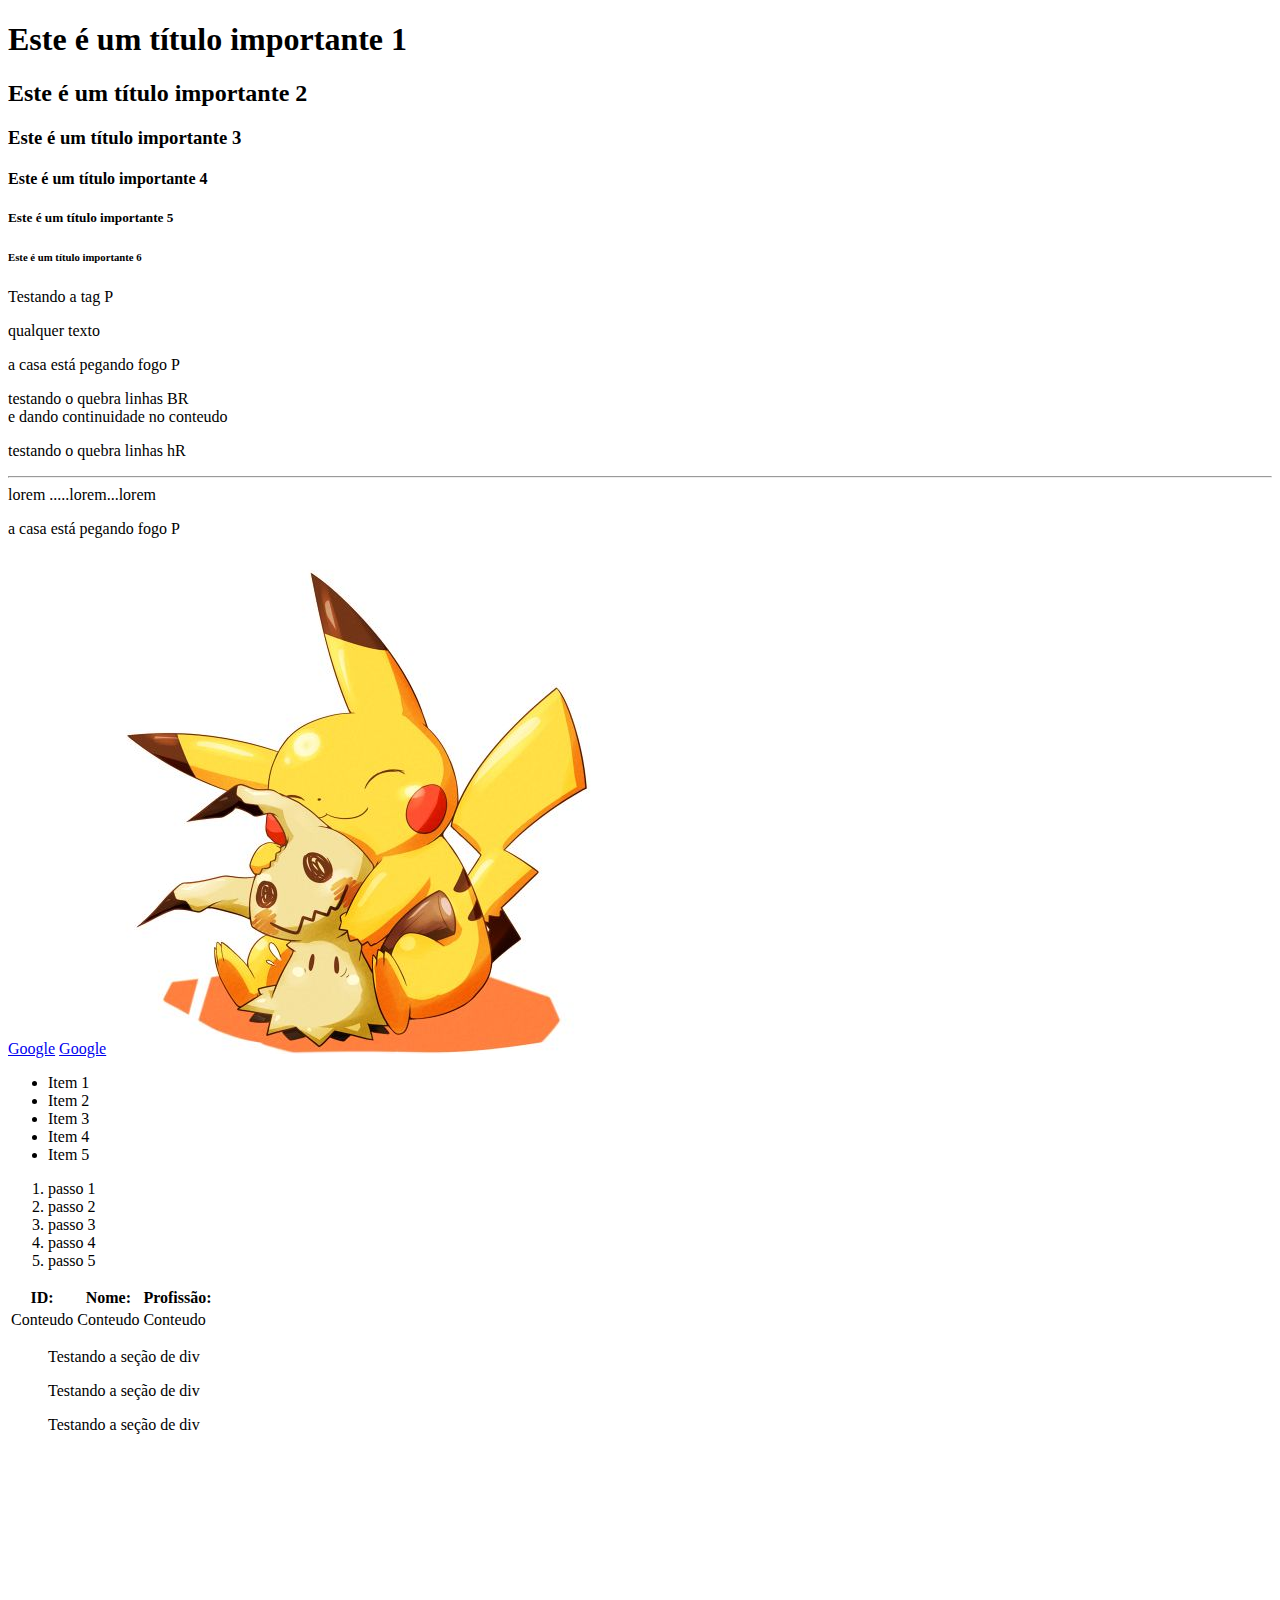
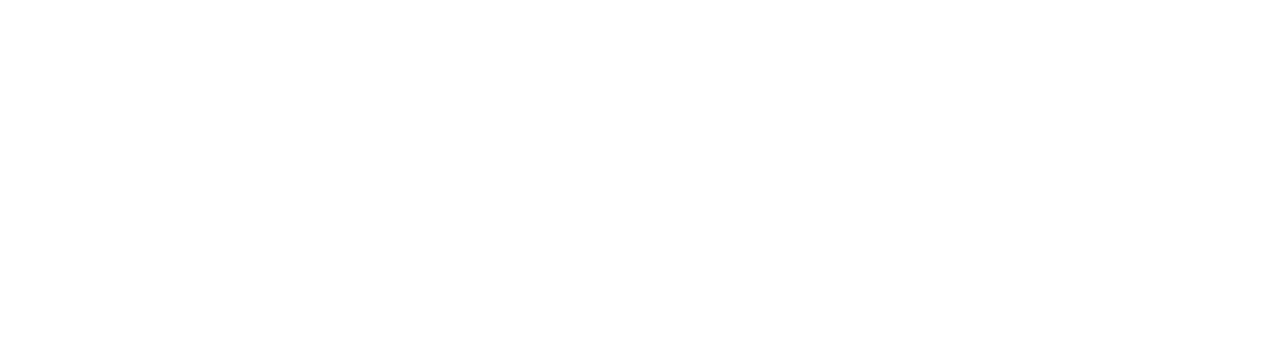
<file: 02_HTML/index.html>
<!-- 
    A ESTRUTURA DO HTML
todos os projetos de html tem uma estrutura base, ou seja
precisamos criar algumas tags

DOCTTYPE: esta tag declara a versão do HTML

html: eesta tag envolve todo o código de HTML

head: nesta colocamos todas as configurações de um site, como a 
        importação de CSS e o título da página(meta tags)

body: é onde todos os elementos vísiveis estão

-->




<!DOCTYPE html>
<html lang="pt-br">
<head>
    <meta charset="UTF-8">
    <meta name="viewport" content="width=device-width, initial-scale=1.0">
    <title>HTML</title>
</head>
<body style="padding-bottom:500px ;">
    <h1>Este é um título importante 1 </h1>
    <h2>Este é um título importante 2</h2>
    <h3>Este é um título importante 3</h3>
    <h4>Este é um título importante 4</h4>
    <h5>Este é um título importante 5</h5>
    <h6>Este é um título importante 6</h6>

    <p>Testando a tag P </p>
    <p>qualquer texto </p>
    <p>a casa está pegando fogo P </p>
    <p>testando o quebra linhas BR<br> e dando continuidade no conteudo </p>
    <p>testando o quebra linhas hR <hr> lorem .....lorem...lorem  </p>
    <p>a casa está pegando fogo P </p>

    <a href="https://google.com"> Google</a>

    <a href="https://google.com" target="_blank"> Google</a>

    <img src="7cac94d12a634846b59f25a17d0d4ad6.jpg" alt="era para ser uma img">

    <ul>
        <li>Item 1</li>
        <li>Item 2</li>
        <li>Item 3</li>
        <li>Item 4</li>
        <li>Item 5</li>
    </ul>

    <ol>
        <li>passo 1</li>
        <li>passo 2</li>
        <li>passo 3</li>
        <li>passo 4</li>
        <li>passo 5</li>
    </ol>

    <table>
        <tr>
            <th>ID:</th>
            <th>Nome:</th>
            <th>Profissão:</th>
        </tr>
        <tr>
            <td>Conteudo</td>
            <td>Conteudo</td>
            <td>Conteudo</td>
        </tr>
    </table>

    <div>
        <li>
            <ul>Testando a seção de div</ul>
            <ul>Testando a seção de div</ul>
            <ul>Testando a seção de div</ul>
        </li>
    </div>
</body>
</html>
</file>
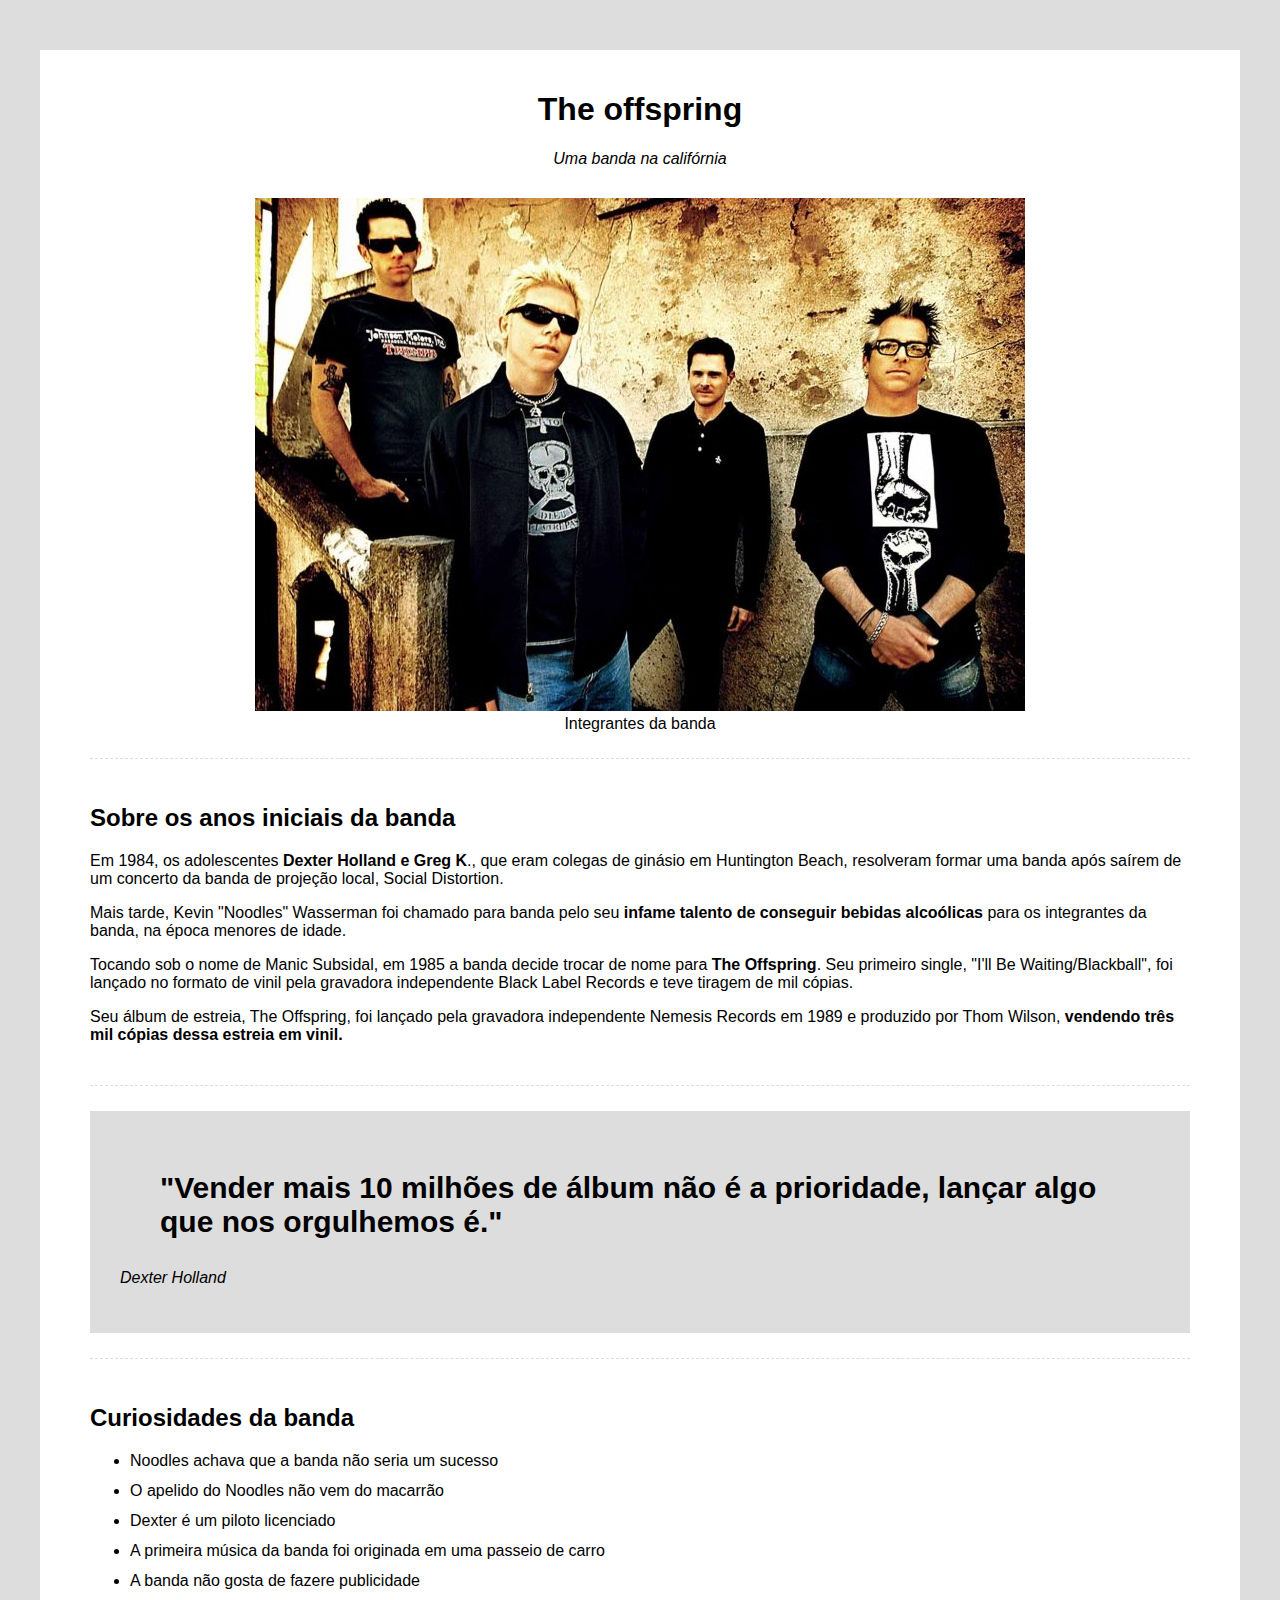
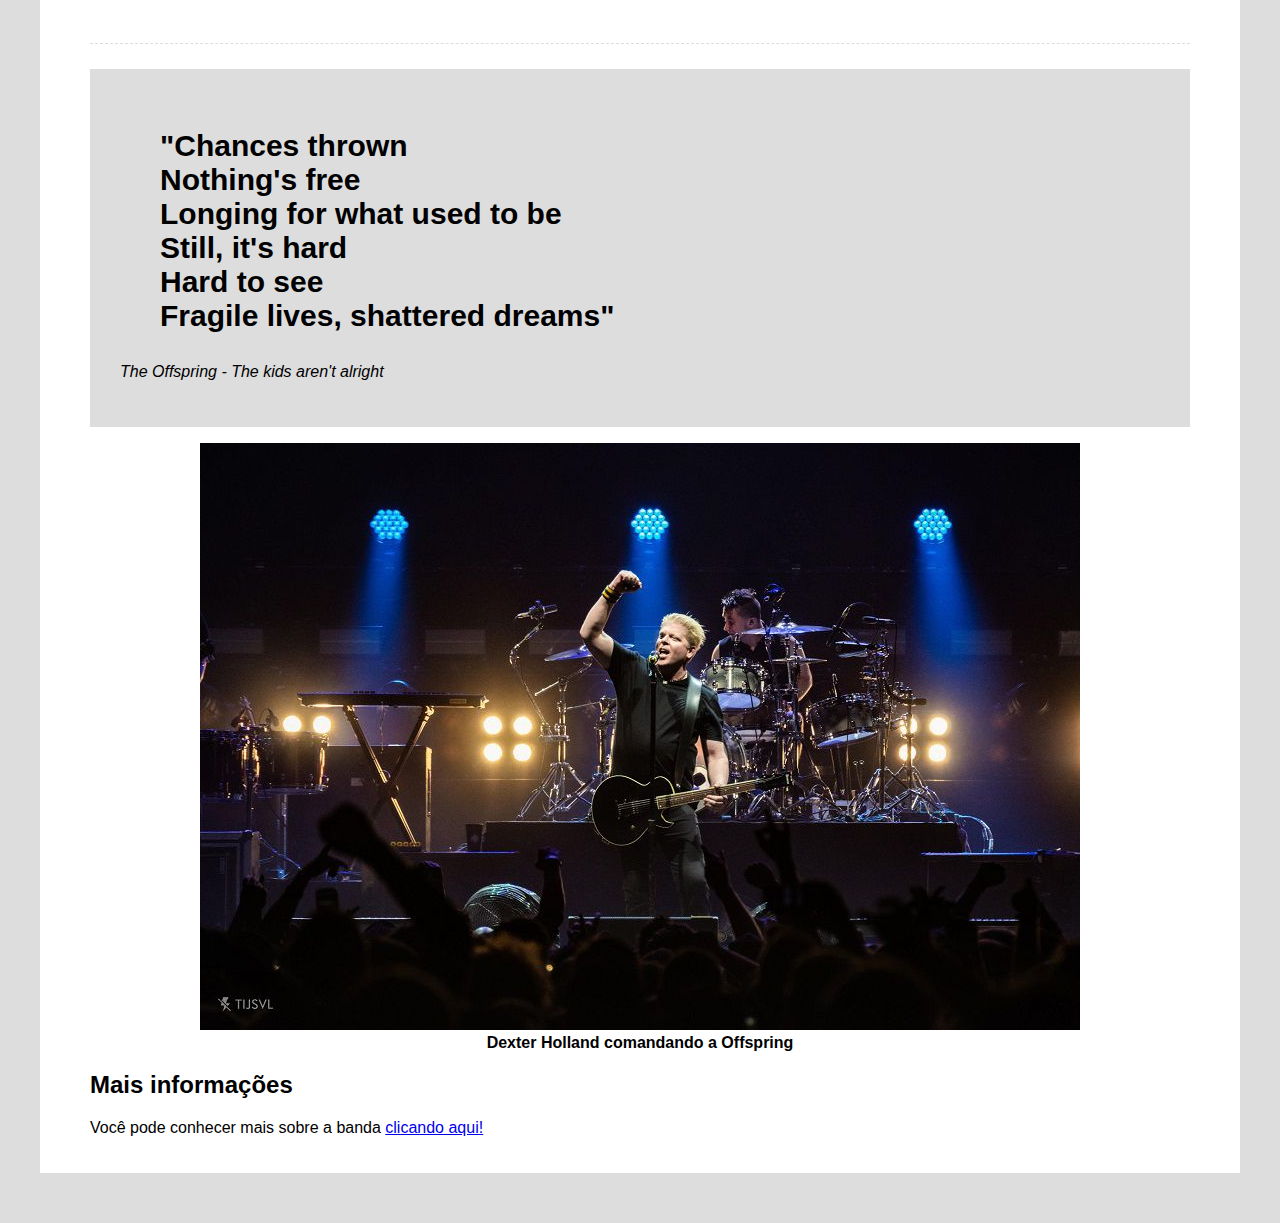
<file: 4_TRIBUTO/index.html>
<!DOCTYPE html>
<html lang="en">
<head>
    <meta charset="UTF-8">
    <meta name="viewport" content="width=device-width, initial-scale=1.0">
    <title>Página de tributos: the offspring</title>
    <link rel="stylesheet" href="css/style.css">
</head>
<body>
    <div class="container">
        <!-- Cabeçalho -->
        <div class="header">
            <h1 class="main-title">The offspring</h1>
            <p class="main-paragraph">Uma banda na califórnia</p>
        </div>
        <!-- Imagem destaque -->
        <div class="featured-image">
            <figure>
                <img src="img/offspring_1.jpg" alt="A bande de offspring">
                <figcaption>Integrantes da banda</figcaption>
            </figure>
        </div>
        <!-- Biografia -->
        <div class="biography-container">
            <h2>Sobre os anos iniciais da banda </h2>
            <p> Em 1984, os adolescentes
                <span class="bold">Dexter Holland e Greg K</span>., que eram colegas
                de ginásio em Huntington Beach, resolveram formar uma banda após
                saírem de um concerto da banda de projeção local, Social Distortion.
            </p>
            <p>
                Mais tarde, Kevin "Noodles" Wasserman foi chamado para banda pelo seu
                <span class="bold"
                >infame talento de conseguir bebidas alcoólicas</span
                >
                para os integrantes da banda, na época menores de idade.
            </p>
            <p>
                Tocando sob o nome de Manic Subsidal, em 1985 a banda decide trocar de
                nome para <span class="bold">The Offspring</span>. Seu primeiro
                single, "I'll Be Waiting/Blackball", foi lançado no formato de vinil
                pela gravadora independente Black Label Records e teve tiragem de mil
                cópias.
            </p>
            <p>
                Seu álbum de estreia, The Offspring, foi lançado pela gravadora
                independente Nemesis Records em 1989 e produzido por Thom Wilson,
                <span class="bold">
                vendendo três mil cópias dessa estreia em vinil.</span
                >
            </p>
        </div>
        <!--    Container de citação -->
            <div class="quotes-container">
                <blockquote>
                    "Vender mais 10 milhões de álbum não é a prioridade, lançar algo
                    que nos orgulhemos é."
                </blockquote>
                <p>Dexter Holland</p>
            </div>
        <!-- Curiosidades -->
            <div class="curiosities-container">
                <h2>Curiosidades da banda</h2>
                <ul>
                    <li>Noodles achava que a banda não seria um sucesso</li>
                    <li>O apelido do Noodles não vem do macarrão</li>
                    <li>Dexter é um <span>piloto</span> licenciado </li>
                    <li>A primeira música da banda foi originada em uma passeio de carro</li>
                    <li>A banda não gosta de fazere publicidade</li>
                </ul>
            </div>
        <!-- Segunda citação -->
            <div class="quotes-container">
                <blockquote>
                    "Chances thrown <br />
                    Nothing's free <br />
                    Longing for what used to be <br />
                    Still, it's hard <br />
                    Hard to see <br />
                    Fragile lives, shattered dreams"
                </blockquote>
                <p>The Offspring - The kids aren't alright</p>
            </div>
        <!-- Segunda imagem -->
            <div class="img-bold">
                <figure>
                    <img src="img/offspring_2.jpeg" alt="The offspring em um show">
                    <figcaption>Dexter Holland comandando a Offspring</figcaption>
                </figure>
            </div>
        <!-- Mais informações -->
            <div class="moreinfo-container">
                <h2>Mais informações</h2>
                <p>
                    Você pode conhecer mais sobre a banda
                    <a href="ttps://pt.wikipedia.org/wiki/The_Offspring">clicando aqui!</a>
                </p>
            </div>
    </div>
</body>
</html>
</file>
<file: 4_TRIBUTO/css/style.css>
html{
    font-family: Helvetica;
    background-color: #ddd;
}

.container{
    max-width: 1100px;
    background-color: #fff;
    position: relative;
    margin: 50px auto;
    padding: 20px 50px;
}

.bold{
    font-weight: bold;
}

/* header */

.header{
    text-align: center;
}

.main-paragraph{
    font-style: italic;
}

/* Imagem destaque */

.featured-image{
    text-align: center;
    margin-top: 30px;
}

/* biografia */

.biography-container{
    padding: 25px 0;
    margin: 25px 0;
    border-top: 1px dashed #ddd;
    border-bottom: 1px  dashed #ddd;
}

/* quotes */
.quotes-container{
    background-color: #ddd;
    padding: 30px;
}

.quotes-container blockquote{
    font-weight: bold;
    font-size: 30px;
}

.quotes-container p {
    font-style: italic;
}

/* curiosidadedes */

.curiosities-container{
    padding: 25px 0;
    margin: 25px 0;
    border-top: 1px dashed #ddd;
    border-bottom: 1px dashed #ddd;
}

.curiosities-container li {
    height: 30px;
}

/* imagem bold */

.img-bold{
    font-weight: bold;
    text-align: center;
}
</file>
